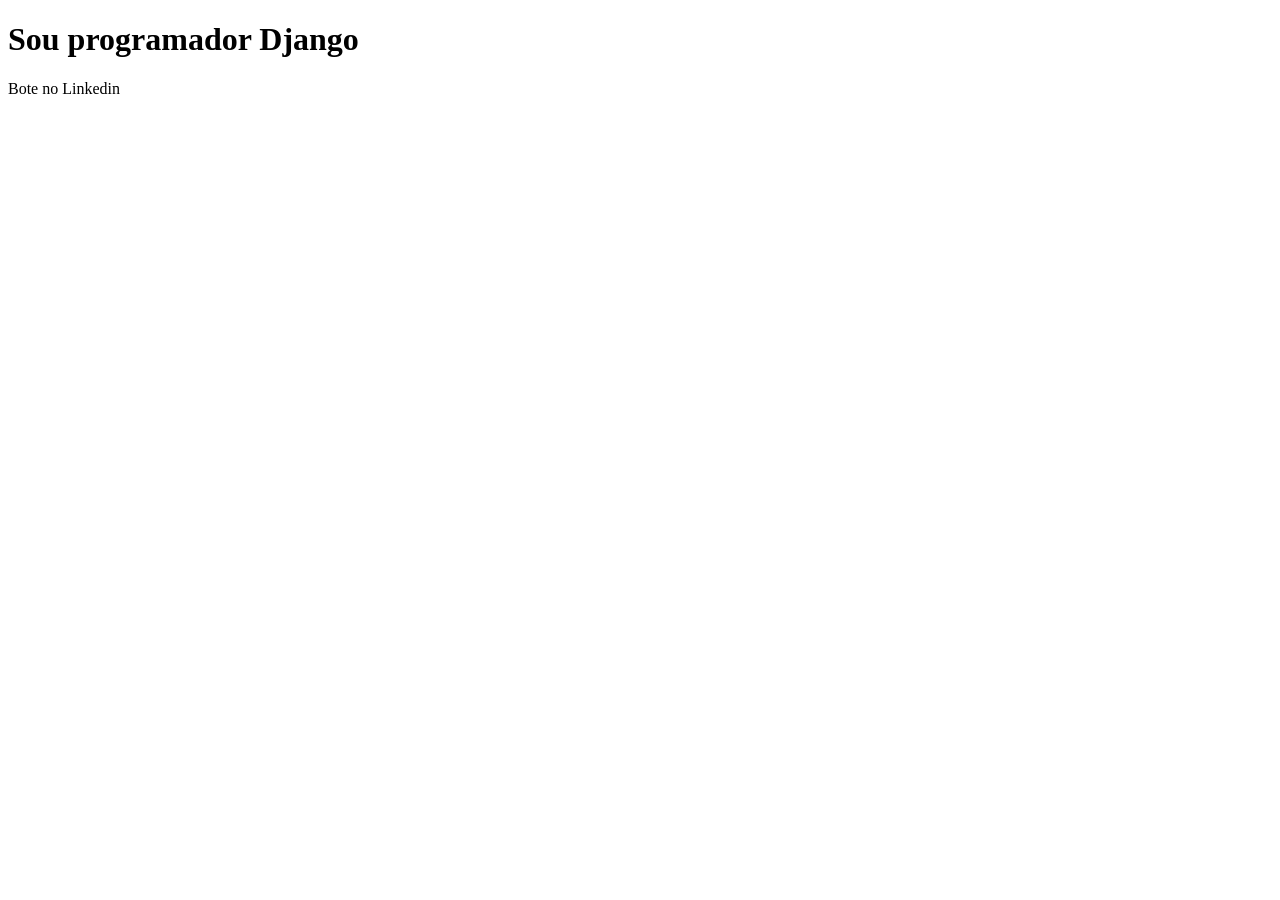
<file: tarefa02/exemplo/templates/index.html>
<!DOCTYPE html>
<html lang="en">
<head>
    <meta charset="UTF-8">
    <meta name="viewport" content="width=device-width, initial-scale=1.0">
    <title>Meu site</title>
</head>
<body>
    <h1>Sou programador Django</h1>
    <p>Bote no Linkedin</p>
</body>
</html>
</file>
